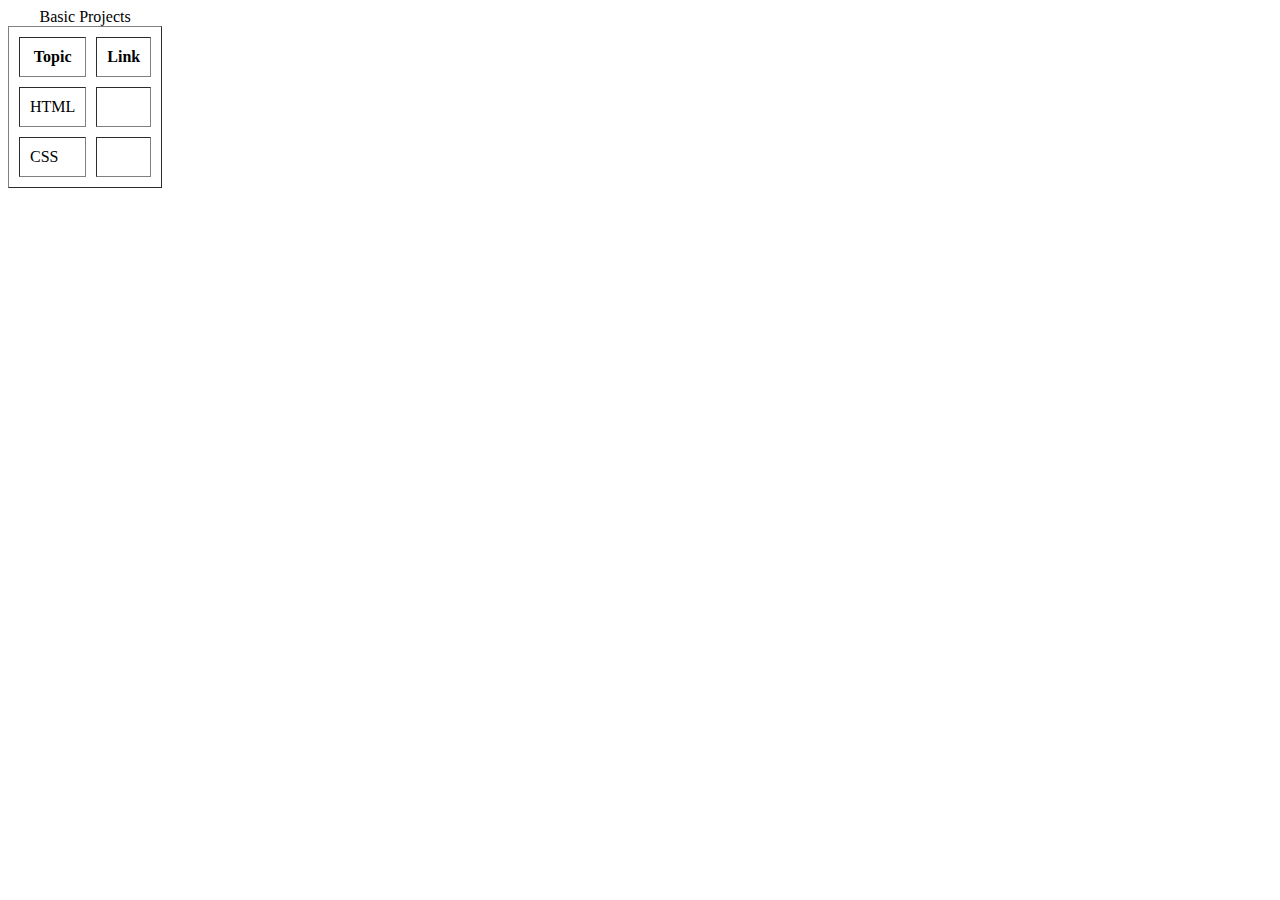
<file: index1.html>
<!DOCTYPE html>
<html lang="en">
<head>
    <meta charset="UTF-8">
    <meta name="viewport" content="width=device-width, initial-scale=1.0">
    <title>Document</title>
</head>
<body>
    <table border="1" cellpadding="10" cellspacing="10">
        <caption>Basic Projects</caption>
        <tr>
            <th>Topic</th>
            <th>Link</th>
        </tr>
        <tr>
            <td>HTML</td>
            <td><p><a href="./HTMLBasic"></a></p></td>
        </tr>
        <tr>
            <td>CSS</td>
            <td><p><a href="./CSSBasic"></a></p></td>
        </tr>
    </table>
</body>
</html>
</file>
